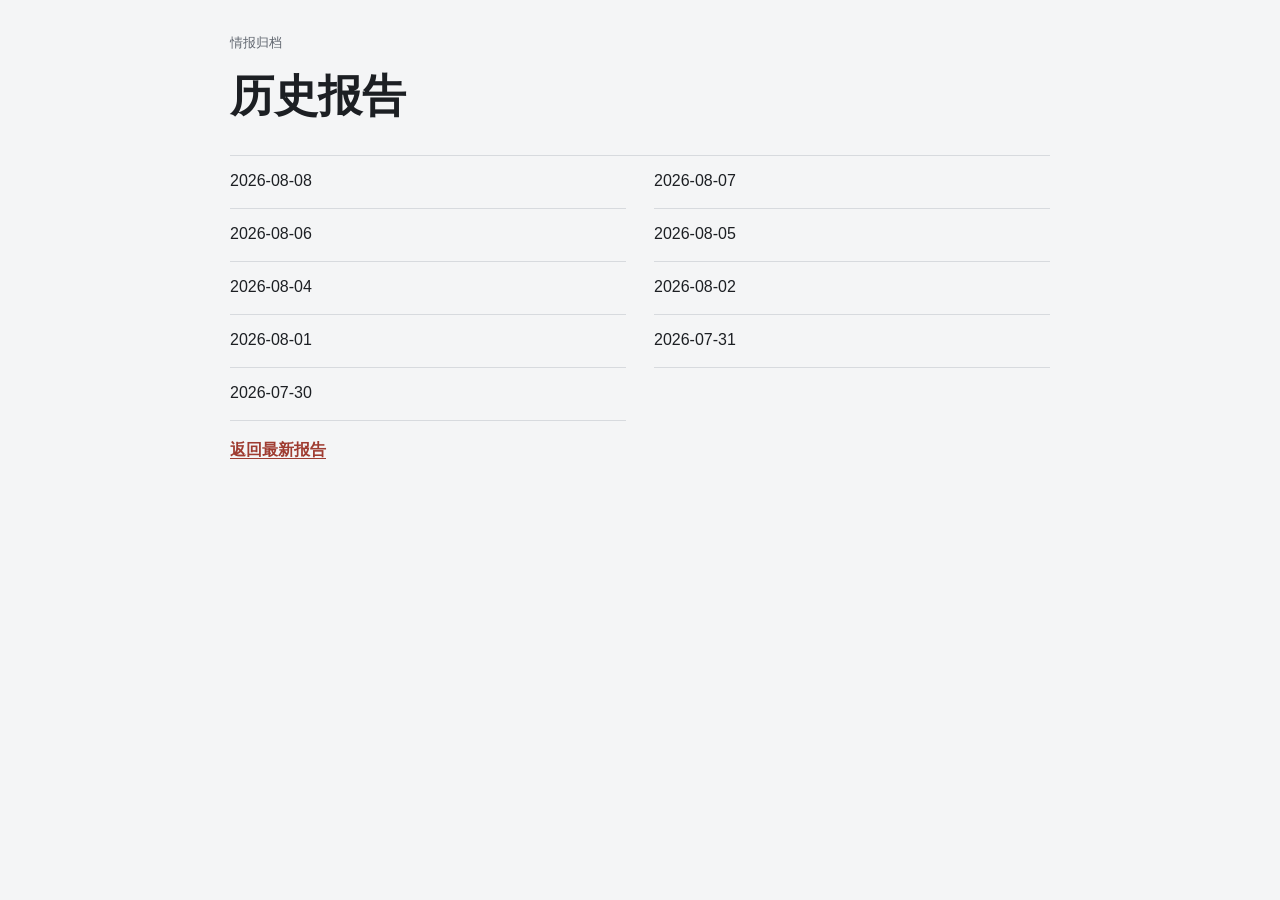
<file: archive/index.html>
<!doctype html><html lang="zh-CN"><head><meta charset="utf-8"><meta name="viewport" content="width=device-width,initial-scale=1"><meta name="color-scheme" content="light"><title>历史报告</title><link rel="stylesheet" href="../assets/report.css"></head><body><main class="archive"><p class="section-label">情报归档</p><h1>历史报告</h1><ol><li><a href="../reports/2026-08-08/">2026-08-08</a></li><li><a href="../reports/2026-08-07/">2026-08-07</a></li><li><a href="../reports/2026-08-06/">2026-08-06</a></li><li><a href="../reports/2026-08-05/">2026-08-05</a></li><li><a href="../reports/2026-08-04/">2026-08-04</a></li><li><a href="../reports/2026-08-02/">2026-08-02</a></li><li><a href="../reports/2026-08-01/">2026-08-01</a></li><li><a href="../reports/2026-07-31/">2026-07-31</a></li><li><a href="../reports/2026-07-30/">2026-07-30</a></li></ol><a class="source-link" href="../">返回最新报告</a></main></body></html>
</file>
<file: assets/report.css>
:root {
  color-scheme: light;
  --paper: #f4f5f6;
  --surface: #ffffff;
  --ink: #1c1f23;
  --muted: #60666f;
  --line: #d7dade;
  --accent: #9f3c31;
  --positive: #17634f;
  --negative: #a33e34;
  --weekly: #e7efec;
  --radius: 4px;
  --reading: 820px;
}

* { box-sizing: border-box; }
html { scroll-behavior: smooth; }
body {
  margin: 0;
  background: var(--paper);
  color: var(--ink);
  font-family: "Microsoft YaHei UI", "PingFang SC", Arial, sans-serif;
  font-size: 16px;
  line-height: 1.68;
  letter-spacing: 0;
}
a { color: inherit; text-decoration-thickness: 1px; text-underline-offset: 3px; }
a:focus-visible { outline: 3px solid color-mix(in srgb, var(--accent) 58%, white); outline-offset: 3px; }
.masthead, main, footer { width: min(calc(100% - 32px), var(--reading)); margin-inline: auto; }
.masthead { padding: 28px 0 20px; border-bottom: 1px solid var(--line); }
.masthead h1 { margin: 5px 0 7px; max-width: 12ch; font-size: clamp(30px, 7vw, 48px); line-height: 1.12; letter-spacing: 0; }
.masthead p, .section-label { margin: 0; color: var(--muted); font-size: 13px; }
.metrics { display: grid; grid-template-columns: repeat(4, minmax(0, 1fr)); background: var(--surface); border-bottom: 1px solid var(--line); }
.metric { min-width: 0; padding: 16px 12px; border-right: 1px solid var(--line); }
.metric:last-child { border-right: 0; }
.metric span, .metric small, .housing small { display: block; color: var(--muted); font-size: 11px; }
.metric strong { display: block; margin-top: 4px; font-size: 16px; overflow-wrap: anywhere; }
.unavailable { color: var(--muted) !important; font-weight: 600; }
.housing { padding: 18px 0; border-bottom: 1px solid var(--line); }
.housing h2 { margin: 0 0 10px; font-size: 16px; }
.housing > div { display: grid; grid-template-columns: repeat(2, minmax(0, 1fr)); gap: 6px 20px; }
.housing p { display: grid; grid-template-columns: minmax(0, 1fr) auto; gap: 0 10px; margin: 0; padding: 8px 0; }
.housing p small { grid-column: 1 / -1; }
.housing a, .housing strong { overflow-wrap: anywhere; }
.category-nav { position: sticky; top: 0; z-index: 2; display: flex; gap: 22px; overflow-x: auto; padding: 8px 0; background: rgb(244 245 246 / 96%); border-bottom: 1px solid var(--line); white-space: nowrap; scrollbar-width: thin; }
.category-nav a { display: inline-flex; align-items: center; min-height: 44px; font-size: 14px; text-decoration: none; }
.category-nav a:hover { color: var(--accent); }
.category { padding: 38px 0 14px; scroll-margin-top: 64px; }
.category > header { display: flex; align-items: end; justify-content: space-between; gap: 16px; }
.category h2 { margin: 0; font-size: 27px; line-height: 1.3; }
.category > header span { flex: none; color: var(--muted); font-size: 13px; }
.category-trend { max-width: 64ch; margin: 10px 0 20px; color: var(--muted); }
.story { display: grid; grid-template-columns: 42px minmax(0, 1fr); gap: 12px; padding: 24px 0; border-top: 1px solid var(--line); }
.story-index { color: var(--accent); font: 700 13px/1.5 ui-monospace, "Cascadia Mono", monospace; }
.story-body { min-width: 0; }
.story-state { margin: 0; color: var(--accent); font-size: 12px; font-weight: 700; }
.story h3 { margin: 5px 0 10px; font-size: 20px; line-height: 1.42; overflow-wrap: anywhere; }
.story p, .story dd { overflow-wrap: anywhere; }
.story-body > img { display: block; width: 100%; margin: 14px 0; aspect-ratio: 16 / 9; object-fit: cover; border-radius: var(--radius); background: var(--line); }
.story-body > p { margin: 0; }
.story dl { margin: 14px 0 0; }
.story dl div { display: grid; grid-template-columns: 44px minmax(0, 1fr); gap: 8px; }
.story dt { font-weight: 700; }
.story dd { margin: 0; color: var(--muted); }
.source-link { display: inline-flex; align-items: center; min-height: 44px; margin-top: 8px; color: var(--accent); font-weight: 700; }
.source-link:active { transform: translateY(1px); }
.weekly { margin-top: 28px; padding: 24px; background: var(--weekly); border-left: 4px solid #38695e; border-radius: var(--radius); }
.weekly h2 { margin: 4px 0; font-size: 27px; }
.weekly h3 { margin: 24px 0 8px; font-size: 17px; }
.weekly-lead { margin: 8px 0 20px; font-size: 21px; font-weight: 700; line-height: 1.5; }
.weekly-grid { display: grid; grid-template-columns: repeat(2, minmax(0, 1fr)); gap: 10px; }
.weekly-grid article { min-width: 0; padding: 12px; background: rgb(255 255 255 / 65%); border-radius: var(--radius); }
.weekly-grid span, .weekly-grid strong { display: block; overflow-wrap: anywhere; }
.weekly-grid span { color: var(--muted); font-size: 12px; }
.weekly-metrics { display: grid; grid-template-columns: repeat(2, minmax(0, 1fr)); gap: 0 18px; }
.weekly-metrics p { display: flex; justify-content: space-between; gap: 12px; margin: 0; padding: 8px 0; border-bottom: 1px solid rgb(56 105 94 / 25%); }
.positive { color: var(--positive); }
.negative { color: var(--negative); }
.empty { padding: 18px 0; color: var(--muted); }
footer { padding: 28px 0 48px; border-top: 1px solid var(--line); color: var(--muted); font-size: 13px; }
footer p { margin: 6px 0 0; }
.archive { padding: 32px 0 56px; }
.archive h1 { margin: 5px 0 22px; font-size: clamp(30px, 7vw, 44px); }
.archive ol { display: grid; grid-template-columns: repeat(2, minmax(0, 1fr)); gap: 0 28px; margin: 0; padding: 0; list-style: none; border-top: 1px solid var(--line); }
.archive li { border-bottom: 1px solid var(--line); }
.archive li a { display: flex; align-items: center; min-height: 52px; text-decoration: none; }
.archive li a:hover { color: var(--accent); }

@media (max-width: 640px) {
  .metrics { grid-template-columns: repeat(2, minmax(0, 1fr)); }
  .metric:nth-child(2) { border-right: 0; }
  .metric:nth-child(-n + 2) { border-bottom: 1px solid var(--line); }
  .housing > div, .weekly-grid, .weekly-metrics { grid-template-columns: 1fr; }
  .archive ol { grid-template-columns: 1fr; }
  .story { grid-template-columns: 30px minmax(0, 1fr); }
  .story h3 { font-size: 18px; }
  .story dl div { grid-template-columns: 38px minmax(0, 1fr); }
}

@media (max-width: 360px) {
  .masthead, main, footer { width: min(calc(100% - 24px), var(--reading)); }
  .metric { padding: 14px 9px; }
  .metric strong { font-size: 14px; }
}

@media (prefers-reduced-motion: reduce) {
  html { scroll-behavior: auto; }
}
</file>
